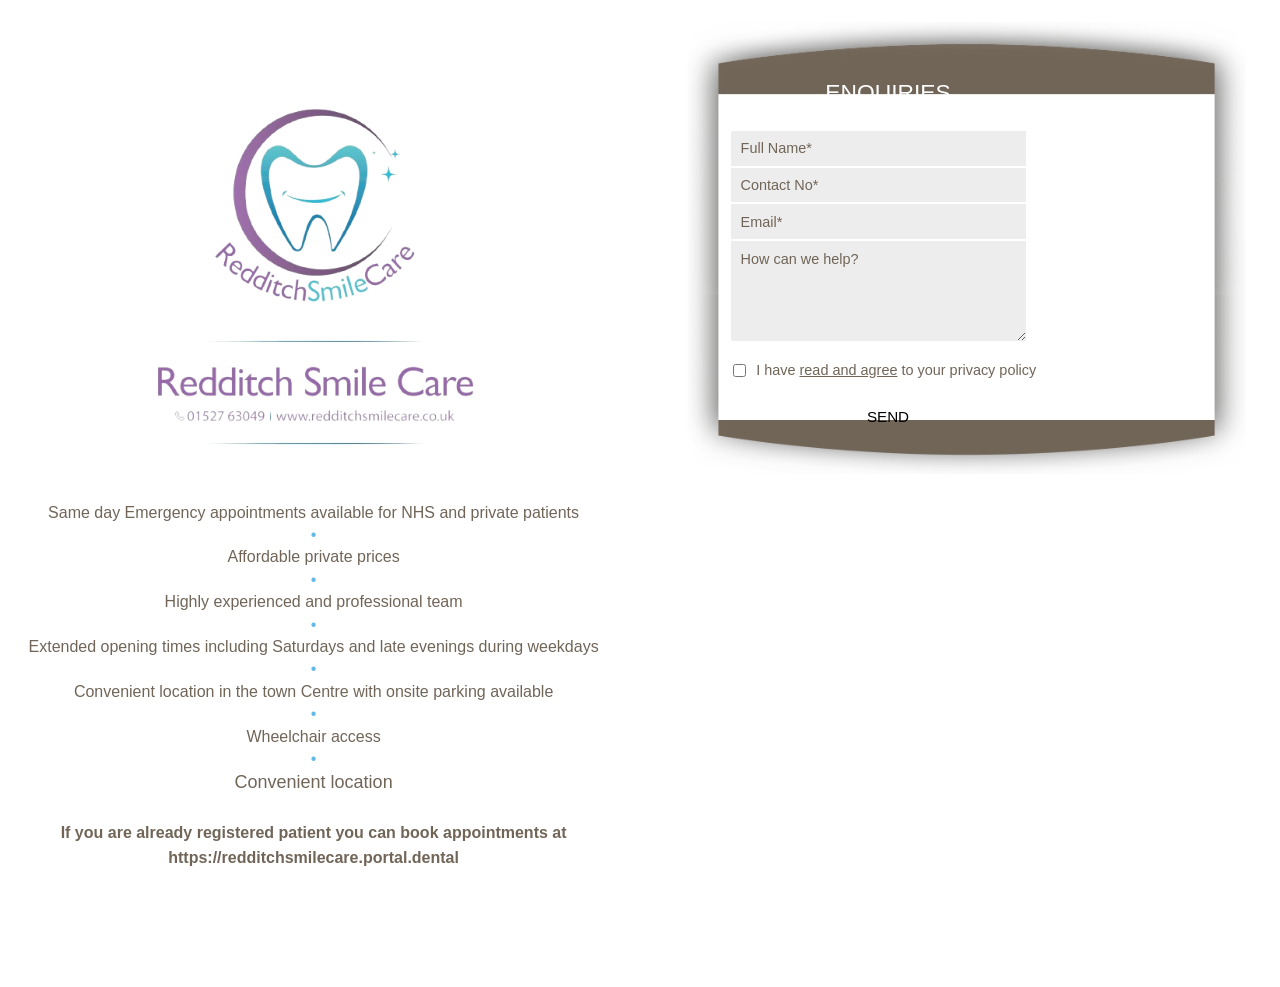
<file: include-enquiry.html>
<!DOCTYPE html>
<html lang="en">
<head>
    <meta charset="UTF-8">
    <meta name="viewport" content="width=device-width, initial-scale=1.0">
    <title>Document</title>
    <link rel="stylesheet" href="css/style.css">
    <style>

@media (max-width: 790px){

}
    </style>
</head>
<body>
    <a class="anchor" id="enquiry"></a>
<!-- ENQUIRIES -->
<div class=" whyus clearfix">
    <a class="anchor" id="enquiry"></a>
    
    <div class="one-half extrapadtop txtcenter whitefade-bg">
    <div class="divlogolrg">
    <img width="100px" src="redditch-removebg-preview.png" alt="Greenwich Dental Practice Logo">
    </div>
    
    <ul>
    <li style="font-size: medium;">Same day Emergency appointments available for NHS and private patients</li>
    <li style="font-size: medium;">Affordable private prices</li>
    <li style="font-size: medium;">Highly experienced and professional team</li>
    <li style="font-size: medium;">Extended opening times including Saturdays and late evenings during weekdays</li>
    <li style="font-size: medium;">Convenient location in the town Centre  with onsite parking available</li>
    <li style="font-size: medium;">Wheelchair access </li>
    <li class="last">Convenient location</li>
    </ul>
    
    <p><strong>If you are already registered patient you can book appointments at https://redditchsmilecare.portal.dental

</strong></p>
    
    </div>
<div class="one-half column-last">
<script type="text/javascript">
// SAFARI REQUIRED CHECK
function checkForm() {
    if ($('#policies').prop('checked') == false) {
        alert("Please confirm you have read and agree to our policies. ");
        return false;
    }
}
</script>
<div class="formwrap">
<div class="form">

<h2>Enquiries</h2>

<form method='post' action="https://formspree.io/f/mpzvryqy" method="POST" onsubmit="return checkForm();">

<input name="name" id="Name" maxlength="30" type="text" placeholder="Full Name*" required />
<input name="phone" id="Phone" maxlength="20" type="text" placeholder="Contact No*" required />
<input name="email" id="Email-Address" maxlength="50" type="text" placeholder="Email*" required />
<textarea name="message" placeholder="How can we help?"></textarea>

<input type="checkbox" id="policies" name="policies" value="Yes" required /> <p>I have <a href="privacy.html" target="_blank">read and agree</a> to your privacy policy</p>

<input type="hidden" name="regtype" value="">
<input type="submit" name="submit" value="SEND" class="send" />

</form>
</div>
</div>

</div>
<script src="js1/script.js"></script>
</body>
</html>
</file>
<file: css/style.css>
/* CSS Document */
@tailwind base;
@tailwind components;
@tailwind utilities;

.cardd{
  display: flex;
  flex-direction: column;
  text-align: center;
  width: 25;
}


html, body { width: 100%; font-size: 16px; font-family: "museo-sans",sans-serif; font-weight: 300; -moz-font-smoothing: antialiased; -webkit-font-smoothing: antialiased; -webkit-text-size-adjust: none; font-smoothing: antialiased; text-rendering: optimizeLegibility; overflow-x: hidden; }

* { margin: 0; padding: 0; border: 0; }
a { outline: 0; text-decoration: none; }

/* ------------------------------------------------------------------------------------ */
/* TYPE */
/* ------------------------------------------------------------------------------------ */

h1, h2, h3, h4, h5 { font-family: "museo-sans",sans-serif; font-weight: 100; line-height: 1.3em; }

h1 { font-size: 2.25em; color: #5e0a4f; margin-bottom: .75em; }
h2 { font-size: 1.5em; color: -#9b6fa6; margin-bottom: 1em; }
h3 { font-size: 1.3em; color: #9b6fa6; margin-bottom: .25em; }

h2.inside { font-size: 1.8em; color: #9b6fa6; margin-bottom: .25em; }
h2.white { font-size: 1.8em; color: #FFF; margin-bottom: .25em; }

.bluebg h2,
.bluebg h3,
.bluebg p { color: #FFF; }


p, ol, ul { font-size: 1em; color: #716558; line-height: 1.6em; margin-bottom: 1.5em; list-style-position: inside; }

ul li ul { margin-left: 15px; }

ol { list-style-position: inside; }
ul.nostyle { list-style: none; list-style-position: inside; }
ul.nostyle li { font-size: 1em; color: #808081; line-height: 1.4em; }

.whyus ul { list-style: none; list-style-position: inside; }
.whyus li { font-size: 1.125em; color: #716558; line-height: 1.4em; }
.whyus ul li:after { content: "•"; display: block; width: 100%; color: #62BAEA; }
.whyus ul li.last:after { content: ""; padding: 0;  }

nav { font-size: .95em; color: #FFF; }
.divcontact { font-size: 1em; color: #5e0a4f; }

.divcta { font-size: 1.8em; color: #716558; line-height: 1.4em; background: linear-gradient(0deg, rgb(172, 137, 176) 2%, rgba(244, 225, 249, 0.945) 41%, rgb(249, 249, 249) 64%);}

address { font-style: normal; }

.divbannercontent h2 { font-size: 3rem; color: whitesmoke; line-height: 1.1em; margin-bottom: 15px; } 
.divbannercontent h3 { font-size: 1.75em; color: white; line-height: 1.3em; margin-bottom: 25px; }

.featured h2 { font-size: 1.2em; color: #1d2d86; margin-bottom: .25em; }
.featured p { color: #5b3066; margin-bottom: 1em; }

.parallax h2 { font-size: 2.25em; color: rgb(155 36 190); margin-bottom: .25em; }
.parallax p { color: rgb(0 0 0); margin: 0; }

blockquote .stars { font-size: .9em; color: rgba(250,210,5,1.00) }

blockquote.inside .stars { font-size: 1em; color: rgba(250,210,5,1.00) }

blockquote.inside { font-size: 1em; }
blockquote.inside cite { font-size: 1em; }

blockquote { font-size: 1.5em; color: #716558; line-height: 1.6em; margin: 20px 0; }
blockquote cite { display: block; font-size: .7em; color: #62BAEA; font-style: normal; margin-top: 10px; } 

.btn, .btn1 { font-size: 1.1em; 
color: #5e0a4f;}

footer h2 { font-size: 1em; color: #ffc3f4; text-transform: uppercase; }
footer li,
.credits { font-size: .875em; color: #FFF; }
footer span { color: #d392c7; }


.form, .form input, .form textarea, .form p { font-size: .95em; font-family: "museo-sans",sans-serif; font-weight: 300; color: #716558; }
.form .send { font-size: 1em; font-family: "museo-sans",sans-serif; font-weight: 300; color: black; border: 2px solid black;  }
.form .send:hover{
  color: brown;
}
.form h2 { font-size: 1.5em; color: #FFF; text-align: center; text-transform: uppercase; }

.referrals, .referrals input, .referrals textarea, .referrals p { font-size: 1em; font-family: "museo-sans",sans-serif; font-weight: 300; color: #716558; }
.referrals p { color: #FFF; }
.referrals .send { font-size: 1em; font-family: "museo-sans",sans-serif; font-weight: 300; color: #FFF; }

.contact, .contact input, .contact textarea, .contact p { font-size: .95em; font-family: "museo-sans",sans-serif; font-weight: 300; color: #716558; }
.contact .send { font-size: 1em; font-family: "museo-sans",sans-serif; font-weight: 300; color: #FFF; }

/* Placeholder Colour */
::-moz-placeholder { opacity: .7; }

::-webkit-input-placeholder { /* Chrome/Opera/Safari */
  color: #716558;
}
::-moz-placeholder { /* Firefox 19+ */
  color: #716558;
 }
:-ms-input-placeholder { /* IE 10+ */
  color: #716558;
}
:-moz-placeholder { /* Firefox 18- */
 color: #716558;
}
.rights{
    text-align: center;
    margin-top: 1rem;
    color: #ffffff;
    background-color: #716558;
}
.left { float: left; }
.right { float: right; }
.txtleft { text-align: left; }
.txtright { text-align: right; }
.txtcenter { text-align: center; }
.caps { text-transform: uppercase; }

.CookieDeclarationDialogText { display: none; }

@keyframes slide {
    from{
transform: translateX(0);
    }
    to{
transform: translateX(-100%);
    }
    
}

/* ------------------------------------------------------------------------------------ */
/* LINKS */
/* ----
-------------------------------------------------------------------------------- */

a { color: #62BAEA; }
a:hover { color: #808080; }

nav li a { color: #FFF; }
nav li a:hover { color: #006aff; }

/* .subnav li a { display: block; width: 94%; padding: 3%; background: #62BAEA; color: #FFF; margin-bottom: 1px; }
.subnav li a:hover, .subnav li a.active { background: #EEE; color: #716558; margin-bottom: 1px; } */

.divcontact a { color: #105ea6;
  margin: 0 10px;
  font-size: 1.1rem;
  font-family: 'Poppins' fantasy; }
.divcontact a:hover { color: #62BAEA; }

.team a { color: #FFF; }
.team a:hover { color: #808080; }

.form a { color: #716558; text-decoration: underline; }

.referrals a { color: #FFF; }
.referrals a:hover { color: #808080; }

.divcta a { color: #716558; font-weight: 500; }
.divcta a:hover { text-decoration: underline; }

footer a { color: #FFF; }
footer a:hover { color: #62BAEA; }
form

/* BTNS */
.btn { margin: 0; font-weight: 300; }
.btn a { display: inline-block; padding: 10px 30px; border: 1px solid rgb(45 44 44) ; color:rgb(45 44 44); text-align: center; border-radius: 12px;}

.btn1 a { display: inline-block; padding: 10px 30px; border: 1px solid #62BAEA; text-align: center; color: #5b3066
    ; } 
.btn1 a:hover { color: #FFF; }

/* Sweep To Top */
.hvr-sweep-to-top { display: inline-block; vertical-align: middle; -webkit-transform: translateZ(0); transform: translateZ(0); -webkit-backface-visibility: hidden; backface-visibility: hidden; -moz-osx-font-smoothing: grayscale; position: relative; -webkit-transition-property: color; transition-property: color; -webkit-transition-duration: 0.3s; transition-duration: 0.3s; }
  
.hvr-sweep-to-top:before { content: ""; position: absolute; z-index: -1; top: 0; left: 0; right: 0; bottom: 0; background: #716558; -webkit-transform: scaleY(0); transform: scaleY(0); -webkit-transform-origin: 50% 100%; transform-origin: 50% 100%; -webkit-transition-property: transform; transition-property: transform; -webkit-transition-duration: 0.3s; transition-duration: 0.3s; -webkit-transition-timing-function: ease-out; transition-timing-function: ease-out; }

.hvr-sweep-to-top:hover, .hvr-sweep-to-top:focus, .hvr-sweep-to-top:active { color: #FFF; }
.hvr-sweep-to-top:hover:before, .hvr-sweep-to-top:focus:before, .hvr-sweep-to-top:active:before { -webkit-transform: scaleY(1); transform: scaleY(1); }

.scrollToTop { width: 50px; height: 50px; position: fixed; bottom: 80px; right: 20px; display: none; background: url(../images/back-to-top.html) no-repeat; z-index: 9999; cursor: pointer; background-size: 50px; }
.scrollToTop:hover { text-decoration: none; }

a.anchor { display: block; position: relative; top: -70px; visibility: hidden; }

/* ------------------------------------------------------------------------------------ */
/* STRUCTURE */
/* ------------------------------------------------------------------------------------ */

.mobilehide { display: block; }
.desktophide { display: none; }

.clearfix:after { content: ' '; display: block; clear: both; }
.four-cards{
    display: flex;  margin-top: 19rem ; height: 80vh; width: 100%;justify-content: space-around;
}
.divcontainer { float: left; width: 100%; }
.divcontent { position: relative; max-width: 1100px; margin: auto; padding: 60px 20px; }
.divcontentnopad { position: relative; max-width: 1100px; margin: auto; padding: 0 20px; }
.divcontentnarrow { position: relative; max-width: 900px; margin: auto; padding: 0 20px; }
.extrapadtop { padding-top: 50px; }

.divider { float: left; width: 100%; height: 17px; margin: 40px 0; } 
.dividerwhite { float: left; width: 100%; height: 17px; margin: 40px 0; background: url(../images/divider-white.png) no-repeat center; background-size: auto 100%; } 
.sidebar .divider { margin: 10px 0 40px; } 
.divcontent 

.bluebg { background: #62BAEA; }
.brownbg { background: #716558; }
.bluecurve { width: 100%;  background: url(../images/wave.png) no-repeat center bottom; background-size: 100% 100%; z-index: 99; }
.bluecurvenoshadow { display: block; width: 100%; height: 170px; margin-bottom: -120px; background: url(../images/wave.png) no-repeat center; background-size: 100% 100%; z-index: 99; }
.bluecurvefade { display: block; width: 100%; height: 170px; margin-bottom: -70px; background: url(../images/wave.png)  no-repeat center;background-color: #ffc6ff; background-size: 100% 100%; z-index: 99; }

header { float: left; width: 100%; min-height: 160px;
  background: rgb(172,137,176);
background: linear-gradient(0deg, rgba(172,137,176,1) 2%, rgba(244,225,249,0.9445028011204482) 41%, rgba(249,249,249,1) 64%);}
header .divlogo { float: left; width: 350px;  margin-bottom: 2.5rem; }
header .divlogo IMG { width: 100%;  }
.divlogo a img{
    width: 150px;
}
header .divcontact { float: right; text-align: right; margin-top: 50px; }

.divbannercontent h2{
    font-size: 3rem;
}


/*
.fixed-header { position: fixed; top: 0; left: 0; width: 100%; height: 60px; background: url(../images/nav-fade.png) repeat-x; z-index: 9999; }
 
.subnav { float: left; width: 100%; } 
.subnav .top { display: block; width: 100%; height: 25px; background: url(../images/subnav-top.png) no-repeat center; background-size: 100% 100%; margin-bottom: 1px; }
.subnav .bottom { display: block; width: 100%; height: 25px; background: url(../images/subnav-bot.png) no-repeat center; background-size: 100% 100%; }

.subnav ul { list-style: none; margin: 0; padding: 0; } */


#banner { float: left; position: relative; width: 100%; height: 570px; background: #EEE; }
.divbannercontent { width: 420px; margin: 20px 0; }
.bannerbot { position: absolute; bottom: 0; height: 110px; background: url(../images/white-curve.png) no-repeat center bottom; background-size: 100% 100%; z-index: 99; }

.featured { float: left; width: 80%; padding: 0 3%; margin-bottom: 30px; }
.featured IMG { width: 100%; height: auto; margin-bottom: 20px;
  border-radius: 3rem 0 3rem 0; }

.featuredsml { display: block; width: 780px; margin: auto; z-index: 999; }
.featuredsml IMG { width: 100%; height: auto; margin: 30px 0; }


.divlogolrg { display: block; width: 390px; height: auto; margin: 30px auto; }
.divlogolrg IMG { width: 100%; height: auto; ; }

.wave-bg { background: url(../images/wave-background.jpg) no-repeat center 260px; }
.whitefade-bg { display: block; background: url(../images/white-fade.png) no-repeat center; background-size: 100% 100%; padding-bottom: 100px; }

.divcta { float: left; width: 100%; min-height: 110px; padding: 70px 0 30px; margin-top: -120px; background: url(../images/cta-fade.png) repeat-x bottom; }

.cqc { display: block; width: 350px; margin: 30px auto 0; }


.associations {  display: inline-block; }
.animation{
   
    display: inline-block;
    white-space: nowrap;
    animation:10s slide infinite linear;
}
.associations IMG { display: inline-block; margin: 0 40px; vertical-align: middle; }

footer ul { list-style: none; margin: 0 0 1em 0; }
.credits { padding: 30px 20px; text-align: center; }

.poppins-semibold {
  font-family: "Poppins", sans-serif;
  font-weight: 600;
  font-style: normal;
}
.swiper-slide{
    width: 0rem;
}

/* Carousel Nav */
/* .slidernav { display: block; bottom: 0; text-align: center; width: 100%; background: transparent; }
.slidernav a { display: inline-block; padding: 0; margin-right: 0; background: transparent; color: #FFF; text-decoration: none; }

#navbtns a { margin: 0 5px; }
#navbtns a.previous { width: 36px; height: 36px; background: url(../images/navbtn-prev.png) no-repeat; background-size: 36px; }
#navbtns a.next { width: 36px; height: 36px; background: url(../images/navbtn-next.png) no-repeat; background-size: 36px; }

.crsl-wrap { float: left; width: 100%; }
.crsl-item IMG { width: 94%; height: auto; margin: 10px 0; padding: 0 3%; } */


/* PARALLAX SLIDES */
.parallax { position: relative; float: left; width: 100%; min-height: 200px; padding: 200px 0 100px; margin: 0; z-index: 80; }
.slide1 { background-color: #E4CEE8;  --mask:
  radial-gradient(65.74px at 50% calc(100% - 88.5px),#000 99%,#0000 101%) calc(50% - 60px) 0/120px 100%,
  radial-gradient(65.74px at 50% calc(100% + 58.5px),#0000 99%,#000 101%) 50% calc(100% - 30px)/120px 100% repeat-x;
-webkit-mask: var(--mask);
        mask: var(--mask); }

.bottomfade { position: absolute; width: 100%; height: 180px; margin-top: -80px; background: url(../images/slide-bottom-fade.png) repeat-x bottom; z-index: 99; }

.video-container { position: relative; padding-bottom: 52%; padding-top: 35px; height: 0; overflow: hidden; margin: 20px 0; }
.video-container iframe { position: absolute; top: 0; left: 0; width: 100%; height: 100%; }

.maps iframe { width: 100%; height: 500px; }

.medivision { text-align: center; margin-bottom: 20px; }
.medivision IMG { width: 100%; height: auto; }

.entryimage IMG { width: 100%; height: auto; }
.entryimage.medium IMG { width: 80%; height: auto; }
.entryimage.small IMG { width: 50%; height: auto; }
.logos {
    overflow: hidden;
    padding: 60px 0;
    background: white;
    white-space: nowrap;
    position: relative;
  }
  
  .logos:before,
  .logos:after {
    position: absolute;
    top: 0;
    width: 250px;
    height: 100%;
    content: "";
    z-index: 2;
  }
  
  .logos:before {
    left: 0;
    background: linear-gradient(to left, rgba(255, 255, 255, 0), white);
  }
  
  .logos:after {
    right: 0;
    background: linear-gradient(to right, rgba(255, 255, 255, 0), white);
  }
  
  .logos:hover .logos-slide {
    animation-play-state: paused;
  }
  
  .logos-slide {
    display: inline-block;
    animation: 35s slide infinite linear;
  }
  
  .logos-slide img {
    height: 50px;
    margin: 0 40px;
  }
/* ------------------------------------------------------------------------------------ */
/* COLLAPSABLE DATA TABLE (FEES) */
/* ------------------------------------------------------------------------------------ */

table { border: 1px solid #62BAEA; width: 100%; margin: 0 0 30px 0; padding: 0; border-collapse: collapse; border-spacing: 0; }
table tr { border: 1px solid #62BAEA; padding: 5px; }
table tr:nth-child(even) { background: #EEE; }
table tr:nth-child(odd) { background: #FFF; }
table th { padding: 10px; text-align: left; color: #FFF; }
table td { padding: 10px; text-align: left; color: #716558; }
table th { font-size: 1.1em; background: #62BAEA; font-weight: 300; }


/* ACCORDION STYLE */
ul#accordion { padding: 2px 0; margin-bottom: 40px; }
ul#accordion li { list-style-type: none; }
ul#accordion p { color: #808081; }
ul#accordion a { text-decoration: none; color: #5e0a4f; }
ul#accordion a:hover { text-decoration: none; }
ul#accordion a:focus { text-decoration: underline; }

button { cursor: pointer; margin: 0; font-family: "museo-sans",sans-serif;font-weight: 400; text-align: left; }

/* Helpers */
.is-hidden { display: none; }
.accordion__item { width: 100%; border-top: 1px solid #fff;  }
.accordion__item:first-child { border: none; }
.accordion__trigger { display: block; width: 100%; padding: 10px 20px; color: #FFF; background-color: #5e0a4f; border: none; font-size: 1.2em; }
.accordion__item.is-open .accordion__trigger { color: #fff; background-color: #9a9999; }
.accordion__content { background-color: #EEE; padding: 20px;  }
.accordion__content p { margin: 0; margin-bottom: 1.5em; line-height: 1.4em; }

/* ------------------------------------------------------------------------------------ */
/* FORMS */
/* ------------------------------------------------------------------------------------ */

.formwrap { float: left; width: 100%; padding: 0; background: url(../images/enquiry-form-bg.png) no-repeat; background-size: 100% 100%; }
.form { float: left; width: 75%; padding: 12.5%; }
.form input { width: 94%; padding: 3%; background: #EDEDED; border: 0; margin: 0 0 2px 0; } 
.form textarea { width: 94%; height: 100px; overflow: auto; padding: 3%; background: #EDEDED; border: 0; margin: 0 0 15px 0; } 
.form label { display: inline-block; margin: 10px 10px 0; float: left; width: 150px; text-align: left; }
.form [type=checkbox] { display: block; margin: 5px 8px 0 0; width: 17px; float: left; }
.form .send { float: left; display: block; width: 100%; height: 30px; padding: 3%; cursor: pointer; border: none; background: transparent; -webkit-appearance: none; }
.form .send:hover { color: #FFF; }
.form [type=submit]:hover{
color: #848486;
scale: 1.1;
}

.referrals { float: left; width: 100%; padding: 0; }
.referrals input { width: 94%; padding: 3%; background: #FFF; border: 0; margin: 0 0 10px 0; } 
.referrals textarea { width: 97%; height: 80px; overflow: auto; padding: 1.5%; background: #FFF; border: 0; margin: 0 0 10px 0; } 
.referrals [type=checkbox] { display: block; margin: 5px 8px 0 0; width: 17px; float: left; }
.referrals .send { float: left; display: block; width: 99%; min-height: 30px; padding: 1% 2%; cursor: pointer; border: 2px solid #FFF; background: #62BAEA; -webkit-appearance: none; }
.referrals .send:hover { background: #FFF; color: #716558; }


.contact { float: left; width: 100%; }
.contact input { width: 96%; padding: 2%; background: #EDEDED; border: 0; margin: 0 0 2px 0; } 
.contact textarea { width: 96%; height: 100px; overflow: auto; padding: 2%; background: #EDEDED; border: 0; margin: 0 0 15px 0; } 
.contact label { display: inline-block; margin: 10px 10px 0; float: left; width: 150px; text-align: left; }
.contact [type=checkbox] { display: block; margin: 5px 8px 0 0; width: 17px; float: left; }
.contact .send { float: left; display: block; width: 100%; min-height: 30px; padding: 2%; cursor: pointer; border: none; background: #62BAEA; -webkit-appearance: none; }
.contact .send:hover { color: #FFF; }


/* ------------------------------------------------------------------------------------ */
/* GRID */
/* ------------------------------------------------------------------------------------ */

.one-half, .one-third, .one-fourth, .two-thirds, .three-fourths, .full-width { display: inline-block; float: left; margin-right: 2%; min-height: 50px; }
.one-half p{
    margin-bottom: 16px;
}
.one-half { width: 49%; }
.one-third { width: 32%; }
.one-fourth { width: 23.5%; }
.two-thirds { width: 64%; }
.three-fourths { width: 72.5%; margin-right: 4%; }
.full-width { width: 100%; }
.column-last { margin-right: 0 !important; }

.nav-bar .nav-links{
    gap: 2rem;
    margin-left: 4rem;

}
@media only screen 
and (min-width : 768px) 
and (max-width : 1023px) {
    

/* ------------------------------------------------------------------------------------ */
/* STRUCTURE */
/* ------------------------------------------------------------------------------------ */

.tabletshow { display: block; }
.tablethide { display: none; }

-direction: column;


header { min-height: 110px; background: url(../images/header-fade.jpg) repeat-x 0 50px #FFF; }
header .divlogo { float: left; width: 100%; text-align: center; margin: 20px 0 40px; }
header .divlogo IMG { width: 300px; height: auto; margin-left: -25px; }

.divcontact { position: absolute; top: 12px; left: 8px; float: none; text-align: left; margin-top: 0; }

nav { display: none; }
.slicknav_menu { display: block; }

.featuredsml { width: 90%; }

.divlogolrg { width: 350px; }

}


@media only screen 
and (min-width : 320px) 
and (max-width : 767px) {
    .logo-toggle .siderbarClose{
        font-size: 50px;
    }
	
/* .mobilehide { display: none; }
 */
 .tabletshow {  
margin-left: 85px;}
.poppins-semibold {
  font-family: "Poppins", sans-serif;
  font-weight: 400;
  font-style: normal;

}
.nav-bar .nav-links{
    gap: 0rem;

}
.cardd{
    width: 100%;
}
.cd_main{
    margin-top: 290vh;
}
.cd_main h1{
    margin-left: 18vw
}
html, body { font-size: 15px; }

/* ------------------------------------------------------------------------------------ */
/* TYPE */
/* ------------------------------------------------------------------------------------ */

.divbannercontent h2 { font-size: 1.6rem; width: 60%;margin-bottom: 10px; font-family: "poppins";} 
.divbannercontent h3 { font-size: 1em; width: 60%;line-height: 1.3em;margin-right: 9rem; margin-bottom: 15px;}

.divcta { font-size: 1.3em; line-height: 1.5em; }
.dental{
  display: flex;
  flex-direction: column;
}
.btn1 a { padding: 8px 20px; background: #716558; color: #FFF; }
.btn1 a:hover { background: #62BAEA; color: #FFF; } 

/* ------------------------------------------------------------------------------------ */
/* STRUCTURE */
/* ------------------------------------------------------------------------------------ */

.mobilehide { display: none; }
.desktophide { display: block; }

.divcontent { max-width: 90%;height: 18vh; padding: 40px 5%; }
.divcontentnopad { max-width: 90%; padding: 0 5%; margin-top: 20vh;}
.divcontentnarrow { max-width: 90%; padding: 0 5%; }
.extrapadtop { padding-top: 30px; }
.divcontent p {
  padding-top: 2rem;
  

}
/* .divcontainer p{
    margin: .8rem auto;
} */

.para p{
  width: 60%;
  padding: 0 0;
  margin: 0 0 ;
}
.featured img{
  display: flex;
  flex-wrap: wrap;
  width: 70%;
}
.divider { margin: 20px 0; } 

header { min-height: 110px;height: 30vh; }
header .divlogo { float: left; width: 100%; text-align: center; margin: 20px 0 40px; }
header .divlogo IMG { width: 260px; height: auto; margin-left: -25px; }

header .divcontact{
    margin-top: -20vh;
}
/* .divcontact { position: absolute; top: 12px; left: 8px; float: none; text-align: left; margin-top: 0; } */
nav .nav-bar .sidebarOpen {
    display: block;
}

.box-menu{
    margin-left: 40vw;
}

.menu {
    position: fixed;
   
    height: 100%;
    width: 320px;

    left:-10%;
    top: 0;
    padding: 20px;
    background-color: var(--side-nav);
    z-index: 100;
    transition: all 0.4s ease;
}

nav.active .menu {
    left:-10%;
}

.nav-bar .nav-links .active{
    opacity: 0;
    
}
nav{
    margin-top: 0;
}
nav.active .nav-bar .logo a {
    opacity: 0;
    transition: all 0.3s ease;
}

.menu .logo-toggle {
    display: block;
    width: 100%;
    display: flex;
    align-items: center;
    justify-content: space-between;
}

.logo-toggle .siderbarClose {
    color: var(--text-color);
    font-size: 24px;
    cursor: pointer;
}

.nav-bar .nav-links {
    flex-direction: column;
    background-color:#9B6FA6;
    padding-top: 30px;
}

.nav-links li a {
    display: block;
    margin-top: 20px;
}
.divcontentnopad{
    display: flex;
    flex-direction: column;
}
.one-fourth h2{
    width: 100vw;
}
.one-half{
    width: 100vw;
}
.divlogolrg img{
    width: 50%;
    margin-left: 16%;
}

#banner { height: 420px; }
.divbannercontent h2{
    font-size: 1.9rem;
}
.divbannercontent { width: 90%; margin: -15px 0 0; padding: 0 5%; }
.bannerbot { height: 30px; }

.bluecurve { height: 40px; }
.bluecurvenoshadow { height: 40px; margin: 0; }
.bluecurvefade { height: 40px; margin: 0; }

.featuredsml { width: 100%; }
.featured{
    display: flex;
    flex-direction: column;
    align-items: center;
}
.featured p{
    width: 72vw;
}
.divlogolrg { float: left; width: 100%; text-align: center; margin: 0 0 20px 0; }
.divlogolrg IMG { width: 260px; height: auto; margin-left: -25px; }

/* .wave-bg { background: url(../images/wave-background.jpg) no-repeat -900px 360px; } */

.whitefade-bg { display: block; background: url(../images/white-fade.png) no-repeat center; background-size: 100% 100%; padding-bottom: 100px; }

.divcta { width: 100%; height: 180px; padding: 40px 0 0; margin-top: -50px; background: url(../images/cta-fade.png) repeat-x bottom; }

.cqc { width: 270px; }

.associations { margin: 30px 0;margin-top: 100vh; }
.associations IMG { margin: 10px; }

footer h2 { margin-top: 15px; }

/* PARALLAX SLIDES
.parallax { min-height: 200px; padding: 100px 0 100px; margin: 0; z-index: 80; }
.slide1 { position: relative; background-size: cover; background-attachment: scroll !important; background-position: bottom !important; } */

.bottomfade { position: absolute; width: 100%; height: 180px; margin-top: -80px; background: url(../images/slide-bottom-fade.png) repeat-x bottom; z-index: 99; }

.entryimage IMG,
.entryimage.medium IMG,
.entryimage.small IMG { width: 100%; height: auto; }

/* ------------------------------------------------------------------------------------ */
/* COLLAPSABLE DATA TABLE (FEES) */
/* ------------------------------------------------------------------------------------ */

table { border: 0; }
table thead { display: none; }
table tr { margin-bottom: 10px; display: block; border-bottom: 1px solid #62BAEA; }
table td { display: block; text-align: right; font-size: .95em; border-bottom: 1px dotted #62BAEA; }
table td:last-child { border-bottom: 0; }
table td:before { content: attr(data-label); float: left; font-weight: bold; }


/* ------------------------------------------------------------------------------------ */
/* FORMS */
/* ------------------------------------------------------------------------------------ */

.formwrap { float: left; height: 600px; margin-left: -4%; background: url(../images/enquiry-form-bg.png) no-repeat; background-size: 106% 108%; }
.form { float: left; width: 80%; padding: 62px 8% 28px 13%; }
.form input { width: 94%; padding: 12px 3%; background: #EDEDED; border: 0; margin: 0 0 2px 0; } 
.form textarea { width: 94%; height: 100px; overflow: auto; padding: 3%; background: #EDEDED; border: 0; margin: 0 0 15px 0; } 
.form label { display: inline-block; margin: 10px 10px 0; float: left; width: 150px; text-align: left; }
.form [type=checkbox] { display: block; margin: 5px 8px 0 0; width: 17px; float: left; }
.form .send { float: left; display: block; width: 100%; height: 30px; padding: 3%; cursor: pointer; border: none; background: transparent; -webkit-appearance: none; }
.form .send:hover { color: #FFF; }

.contact { margin-bottom: 30px; }
.contact input { width: 94%; padding: 3%; } 
.contact textarea { width: 94%; padding: 3%; } 
.contact .send { min-height: 30px; padding: 3%; }

/* ------------------------------------------------------------------------------------ */
/* GRID */
/* ------------------------------------------------------------------------------------ */

.one-half, .one-third, .one-fourth, .two-thirds, .three-fourths, .full-width { margin-right: 0; }

.one-half { width: 100%; }
.one-third { width: 100%; }
.one-fourth { width: 100%; }
.two-thirds { width: 100%; }
.three-fourths { width: 100%; padding-right: 0; }

}
@import url('https://fonts.googleapis.com/css2?family=Poppins:wght@300;400;500;600&display=swap');




* {
    margin: 0;
    padding: 0;
    box-sizing: border-box;
    font-family: 'Poppins', sans-serif;
    transition: all 0.4s ease;
    ;
}

body {

    background-color: var(--body-color);
}

.swiper{
width: 100%;
}

.swiper-wrapper{
width: 100%;
height: 35em;
display: flex;
align-items: center;
}

.card{
width: 20em;
height: 90%;
background-color: #fff;
border-radius: 2em;
box-shadow: 0 0 2em rgba(0, 0, 0, .2);
padding: 2em 1em;

display: flex;
align-items: center;
flex-direction: column;

margin: 0 2em;
}

.swiper-slide:not(.swiper-slide-active){
filter: blur(1px);
}

.card__image{
width: 10em;
height: 10em;
border-radius: 50%;
border: 5px solid var(--color);
padding: 3px;
margin-bottom: 2em;
}

.card__image img{
width: 100%;
height: 100%;
border-radius: 50%;
object-fit: cover;
}

.card__content{
display: flex;
align-items: center;
flex-direction: column;
}

.card__title{
font-size: 1.5rem;
font-weight: 500;
position: relative;
top: .2em;
}

.card__name{
color: var(--color);
}

.card__text{
text-align: center;
font-size: 1.1rem;
margin: 1em 0;
}

.card__btn{
background-color: var(--color);
color: #fff;
font-size: 1rem;
text-transform: uppercase;
font-weight: 600;
border: none;
padding: .5em;
border-radius: .5em;
margin-top: .5em;
cursor: pointer;
}

/* ===== Colours ===== */
:root {
    --body-color: #FFFFFF;
    --nav-color: #4070F4;
    --side-nav: #010718;
    --text-color: #FFF;
    --search-bar: #F2F2F2;
    --search-text: #010718;
}



body.dark {
    --body-color: #18191A;
    --nav-color: #242526;
    --side-nav: #242526;
    --text-color: #CCC;
    --search-bar: #242526;
}

nav {

    margin-top: 1.7rem;
    position: sticky;
    height: 50px;
    width: 90vw;

    border-radius: 5rem;
    background-color: #9B6FA6;
    z-index: 100;
    position: absolute;
    top: 22vh;
    left: 50%;
    transform: translate(-50%, -50%);

}

body.dark nav {
    border: 1px solid #393838;

}
.bx-menu{
    margin-left: 50vw;
}
nav .nav-bar {
    position: relative;
    height: 100%;

    max-width: 1000px;
    width: 100%;
    background-color: #9B6FA6;
    margin: 0 auto;
    padding: 0 20px;
    
    display: flex;
    align-items: center;
    justify-content: space-evenly;
}

nav .nav-bar .sidebarOpen {
    color: var(--text-color);
    font-size: 25px;
    padding: 5px;
    cursor: pointer;
    display: none;
}

nav .nav-bar .logo a {
    font-size: 20px;
    font-weight: 500;
    color: var(--text-color);
    text-decoration: none;
}


.menu .logo-toggle {
    display: none;
}

.nav-bar .nav-links {
    display: flex;
    align-items: center;
    /* gap: 2rem; */
}

.nav-bar .nav-links li {
    margin: 0 5px;

    list-style: none;
}

.nav-links li a {
    position: relative;
    font-size: 1.1rem;
    font-weight: 500;
    color: var(--text-color);
    text-decoration: none;
    padding: 10px;
}

.nav-links li a::before {
    content: '';
    position: absolute;
    left: 50%;
    bottom: 0;
    transform: translateX(-50%);
    height: 6px;
    width: 6px;
    border-radius: 50%;
    background-color: var(--text-color);
    opacity: 0;
    transition: all 0.3s ease;
}

.nav-links li:hover a::before {
    opacity: 1;
}

.nav-bar .darkLight-searchBox {
    display: flex;
    align-items: center;
} */

.darkLight-searchBox .dark-light,
.darkLight-searchBox .searchToggle {
    height: 40px;
    width: 40px;
    display: flex;
    align-items: center;
    justify-content: center;
    margin: 0 5px;
}

.dark-light i,
.searchToggle i {
    position: absolute;
    color: var(--text-color);
    font-size: 22px;
    cursor: pointer;
    transition: all 0.3s ease;
}

.dark-light i.sun {
    opacity: 0;
    pointer-events: none;
}

.dark-light.active i.sun {
    opacity: 1;
    pointer-events: auto;
}

.dark-light.active i.moon {
    opacity: 0;
    pointer-events: none;
}

.searchToggle i.cancel {
    opacity: 0;
    pointer-events: none;
}

.searchToggle.active i.cancel {
    opacity: 1;
    pointer-events: auto;
}

.searchToggle.active i.search {
    opacity: 0;
    pointer-events: none;
}

.searchBox {
    position: relative;
}





body.dark .search-field input {
    color: var(--text-color);
}

.search-field i {
    position: absolute;
    color: var(--nav-color);
    right: 15px;
    font-size: 22px;
    cursor: pointer;
}

body.dark .search-field i {
    color: var(--text-color);
}

@media (max-width: 790px) {
    .logo-toggle .siderbarClose{
        font-size: 50px;
        margin-top: -17px;
    }
   nav{
    width: 100vw;
    border-radius: 0;
    margin-top: -20vh;
   }
   header{
    height: 20vh;
   }

    .divlogo img{
        margin-top: -20vh;
    }
    header .divlogo IMG {
        width: 70px;
    }
    nav .nav-bar .sidebarOpen {
        display: block;
        font-size: 35px;
    }
    

    .menu {
        position: fixed;
        height: 100%;
        width: 320px;

        left:-7%;
        top: 0;
        padding: 20px;
        background-color: #5b3066;
        z-index: 100;
        transition: all .4s ease;
    }

    nav.active .menu {
        left:-10%;
    }

    .nav-bar .nav-links .active{
        opacity: 0;
    }
    nav.active .nav-bar .logo a {
        opacity: 0;
        transition: all 0.3s ease;
    }

    .menu .logo-toggle {
        display: block;
        width: 100%;
        display: flex;
        align-items: center;
        justify-content: space-between;
    }

    .logo-toggle .siderbarClose {
        color: var(--text-color);
        font-size: 24px;
        cursor: pointer;
    }

   
    .nav-bar .nav-links {
        flex-direction: column;
        background-color:#9B6FA6;
        padding-top: 30px;
    }

    .nav-links li a {
        display: block;
        margin-top: -10px;
    }
    .divcontentnopad{
        display: flex;
        flex-direction: column;
    }
    .one-fourth h2{
        width: 100vw;
    }
    .one-half{
        width: 100vw;
    }
    .divlogolrg img{
        width: 50%;
        margin-left: 16%;
    }
    .formwrap{
        margin-bottom: 4rem;
    }
    .form h2{
      
        margin-right: 2rem;
        margin-top: 10%;
    }
    form input{
        width: 65vw;
    }
    .form form{
        margin-top: 2rem;
    }
    .formwrap h2{
        padding-top: 2rem;
    }
   .feedback{

margin-top: 2rem;
   }
   
   textarea{
    width: 64vw;
   }
   .formwrap input{
    width: 65vw;
   }
   .form{
    margin-top:3rem ;
   }
    .form input{
        width: 65vw;
    }
    .highlight {
      font-family: 1.2rem;
  }
      .text-xl{
          font-size: 1rem;
      }
  
  html, body { font-size: 15px; }
  .dentist img{
      height: 40vh;
  }
}

.animation{
   
    display: inline-block;
    white-space: nowrap;
    animation:10s slide infinite linear;
}
.associations{
   margin-top: 0rem; 
}

.dropdown button{
   
    color: white;
    padding: 10px 15px;
    border: none;
    cursor: pointer;
    font-size: 1.1rem;
    font-weight: 500;
    font-family: 'Poppins';
    background-color: #9B6FA6;
}
.dropdown a{
    display: block;
    color: rgb(255, 236, 236);
    text-decoration: none;
    padding: 10px 15px;
   
}
.dropdown .content{
    display: none;
    position: absolute;
    background-color: hsl(299, 19%, 46%);
    min-width: 100px;
    box-shadow: 2px 2px 5px hsla(0, 0%, 0%, 0.8);
}
.dropdown:hover .content{
    display: block;
}
/* .dropdown:hover button{
   
} */
.dropdown a:hover{
    background-color: hsla(307, 17%, 71%, 0.742);
}

/* Google Fonts - Poppins */
@import url("https://fonts.googleapis.com/css2?family=Poppins:wght@300;400;500;600&display=swap");
* {
  margin: 0;
  padding: 0;
  box-sizing: border-box;
  font-family: "Poppins", sans-serif;
}
.ms-madi-regular {
    font-family: "Ms Madi", cursive;
    font-weight: 400;
    font-style: normal;
  }
  
  .reviewpara p{
   font-weight: 600;
   font-size: 2rem;
   
 margin-bottom: -3rem;
    text-align: center;
    font-family: cursive , '.ms-madi-regular';
    color: #89878a;
  }
  .line{
    width: 20%;
    height: 4px;
    background-color: #a6b5de;
    margin: 0 auto;
    margin-top: 3rem;
}
.container {
    padding-top: -2rem;
    margin: 0 auto;
    
  height: 80vh;
  width: 100%;
  display: flex;
  align-items: center;
  justify-content: center;
 
}
.testimonial {
  position: relative;
  max-width: 900px;
  width: 100%;
  padding: 50px 0;
  overflow: hidden;
}
.testimonial .image {
  height: 170px;
  width: 170px;
  object-fit: cover;
  border-radius: 50%;
}
.testimonial .slide {
  display: flex;
  align-items: center;
  justify-content: center;
  flex-direction: column;
  row-gap: 30px;
  height: 100%;
  width: 100%;
}
.slide p {
  text-align: center;
  padding: 0 160px;
  font-size: 14px;
  font-weight: 400;
  color: #333;
}
.slide .quote-icon {
  font-size: 30px;
  color: #4070f4;
}
.slide .details {
  display: flex;
  flex-direction: column;
  align-items: center;
}
.details .name {
  font-size: 14px;
  font-weight: 600;
  color: #333;
}
.details .job {
  font-size: 12px;
  font-weight: 400;
  color: #333;
}
/* swiper button css */
.nav-btn {
  height: 40px;
  width: 40px;
  border-radius: 50%;
  transform: translateY(30px);
  background-color: rgba(0, 0, 0, 0.1);
  transition: 0.2s;
}
.nav-btn:hover {
  background-color: rgba(0, 0, 0, 0.2);
}
.nav-btn::after,
.nav-btn::before {
  font-size: 20px;
  color: #fff;
}
.swiper-pagination-bullet {
  background-color: rgba(0, 0, 0, 0.8);
}
.swiper-pagination-bullet-active {
  background-color: #4070f4;
}
@media screen and (max-width: 768px) {
  .slide p {
    padding: 0 20px;
  }
  .nav-btn {
    display: none;
  }
}
</file>
